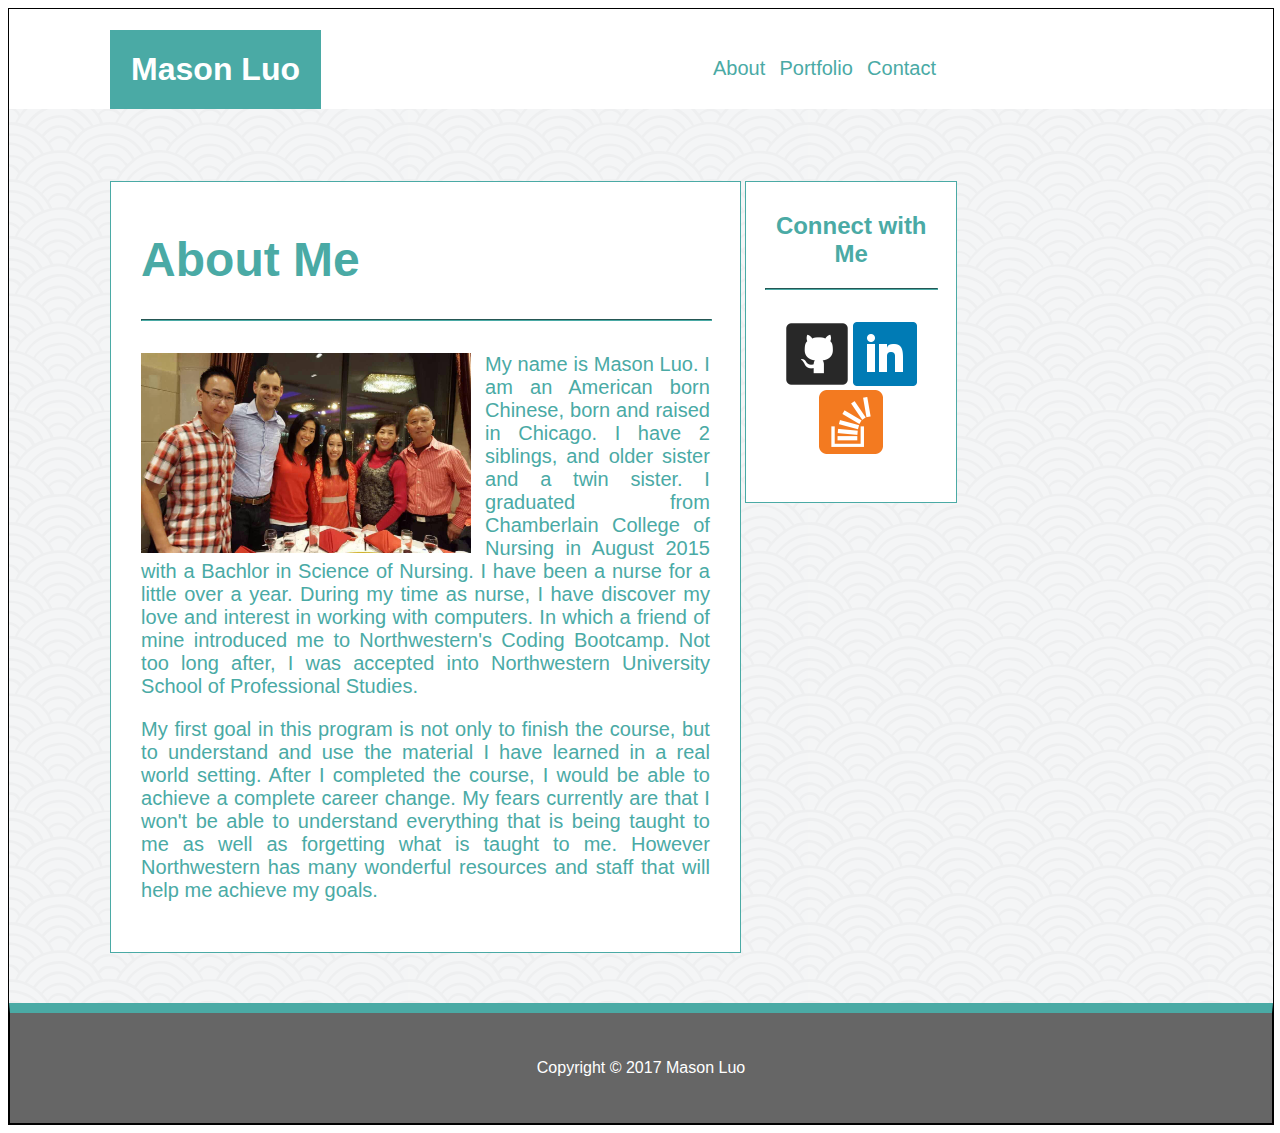
<file: index.html>
<!DOCTYPE html>
<html>
<head>
<title> Mason Luo </title>

</head>

<body>

<div class="container" id="bckg">

<div class="header">

	<h1 class="left"><font face="Arial" color="white">Mason Luo</font> </h1>

 	<p class="right" id="navi"><a href="index.html" class="N">About</a> <font face="Arial" color="white" size="5px">|</font> <a href="portfolio.html" class="N">Portfolio</a> <font face="Arial" color="white" size="5px">|</font> <a href="contact.html" class="N">Contact</a></p>

</div>
	
	<div class="left">
		<h2><font face="Arial" color="#4aaaa5" size="17px">About Me</font></h2>

		<hr class="A">

		<img src="assets\images\family.jpg" alt="profilepic" height="200" width="330" align="left" style="margin-right: 14px">

		<p align="justify" class="A"> My name is Mason Luo. I am an American born Chinese, born and raised in Chicago. I have 2 siblings, and older sister and a twin sister. I graduated from Chamberlain College of Nursing in August 2015 with a Bachlor in Science of Nursing. I have been a nurse for a little over a year. During my time as nurse, I have discover my love and interest in working with computers. In which a friend of mine introduced me to Northwestern's Coding Bootcamp. Not too long after, I was accepted into Northwestern University School of Professional Studies. </p>

		<p align="justify" class="A"> My first goal in this program is not only to finish the course, but to understand and use the material I have learned in a real world setting. After I completed the course, I would be able to achieve a complete career change. My fears currently are that I won't be able to understand everything that is being taught to me as well as forgetting what is taught to me. However Northwestern has many wonderful resources and staff that will help me achieve my goals. </p>

	</div>
	
	<div class="right">
	<h2 align="center"> <font face="Arial" color="#4aaaa5"> Connect with Me </font> </h2>
	<hr class="B">
		<div align="center">
		<a href="https://github.com/MasonJinLuo" target="_blank"><img src="assets\images\github64.png" alt="github"></a>
		<a href="https://www.linkedin.com/in/mason-luo-5923a0104"><img src="assets\images\linkedin64.png" alt="linkedin"></a>
		<a href="default.asp" target="_blank"><img src="assets\images\slack64.png" alt="slack"></a>
		</div>
	</div>

<div class="footer">
<p><font face="Arial" color="white">Copyright &copy; 2017 Mason Luo</font></p>
</div>


</body>

<link rel="stylesheet" type="text/css" href="assets\css\style.css" >

</html>
</file>
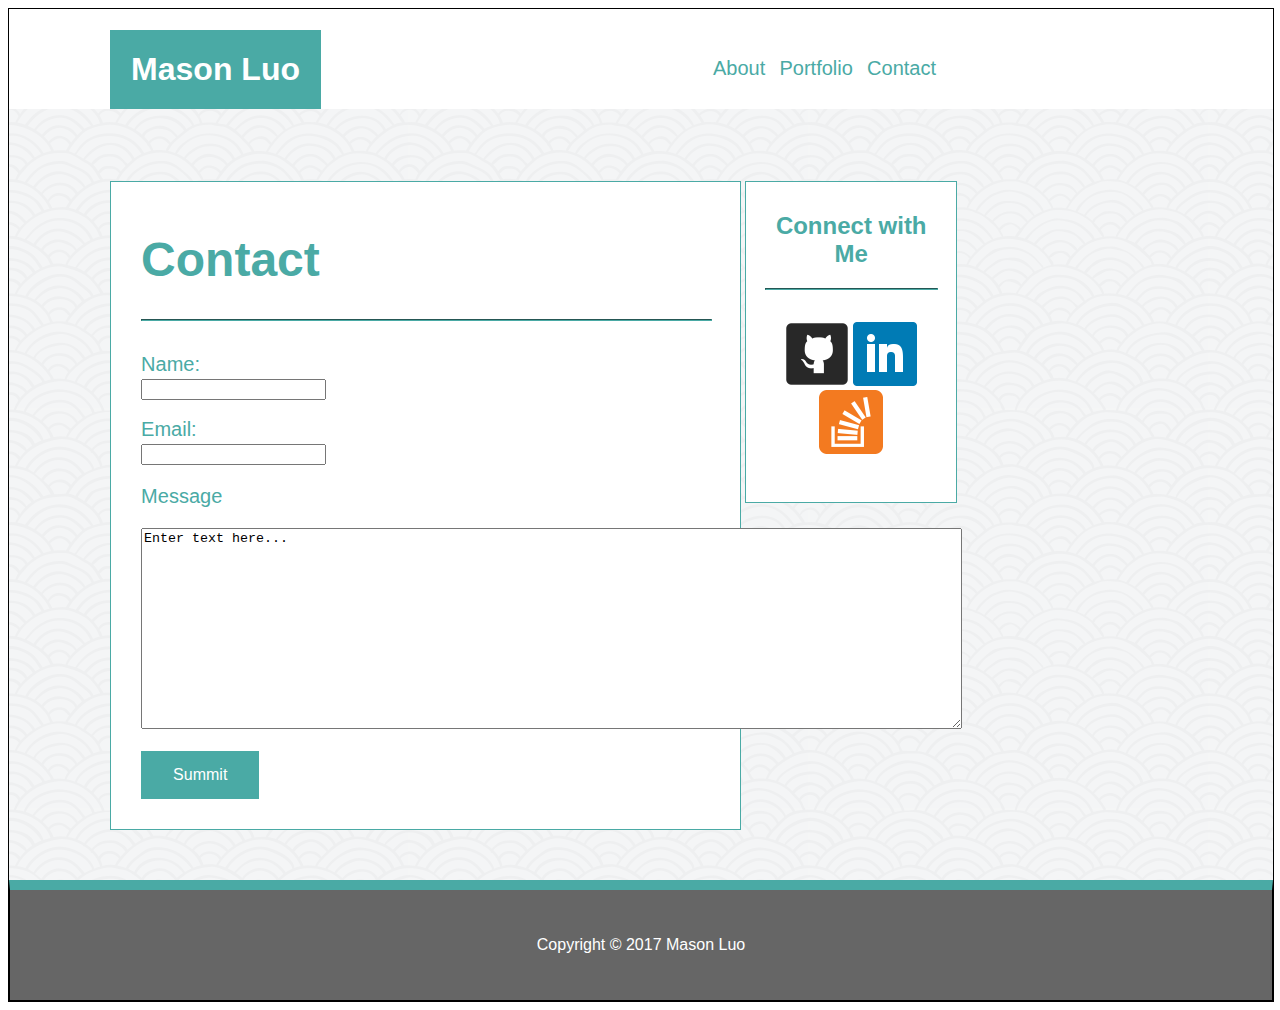
<file: contact.html>
<!DOCTYPE html>
<html>
<head>
<title> Mason Luo </title>

</head>

<body>

<div class="container" id="bckg">

<div class="header">

	<h1 class="left"><font face="Arial" color="white">Mason Luo</font> </h1>

 	<p class="right" id="navi"><a href="index.html" class="N">About</a> <font face="Arial" color="white" size="5px">|</font> <a href="portfolio.html" class="N">Portfolio</a> <font face="Arial" color="white" size="5px">|</font> <a href="contact.html" class="N">Contact</a></p>

</div>
	
	<div class="left">
		<h2><font face="Arial" color="#4aaaa5" size="17px">Contact</font></h2>

		<hr class="A">

	<form class="A">
  	Name:<br>
  	<input type="text" name="John Smith"><br>
	</form>

	<br>

	<form form class="A">
  	Email:<br>
  	<input type="text" email="example@gmail.com"><br>
	</form>

	<p class="A">Message</p>
	<textarea rows="13" cols="100" name="comment" form="usrform">
Enter text here...</textarea>

	<br><br>

<button class="button"> Summit </button>



	</div>
	
	<div class="right">
	<h2 align="center"> <font face="Arial" color="#4aaaa5"> Connect with Me </font> </h2>
	<hr class="B">
		<div align="center">
		<a href="https://github.com/MasonJinLuo" target="_blank"><img src="assets\images\github64.png" alt="github"></a>
		<a href="https://www.linkedin.com/in/mason-luo-5923a0104"><img src="assets\images\linkedin64.png" alt="linkedin"></a>
		<a href="default.asp" target="_blank"><img src="assets\images\slack64.png" alt="slack"></a>
		</div>
	</div>

<div class="footer">
<p><font face="Arial" color="white">Copyright &copy; 2017 Mason Luo</font></p>
</div>


</body>

<link rel="stylesheet" type="text/css" href="assets\css\style.css" >

</html>
</file>
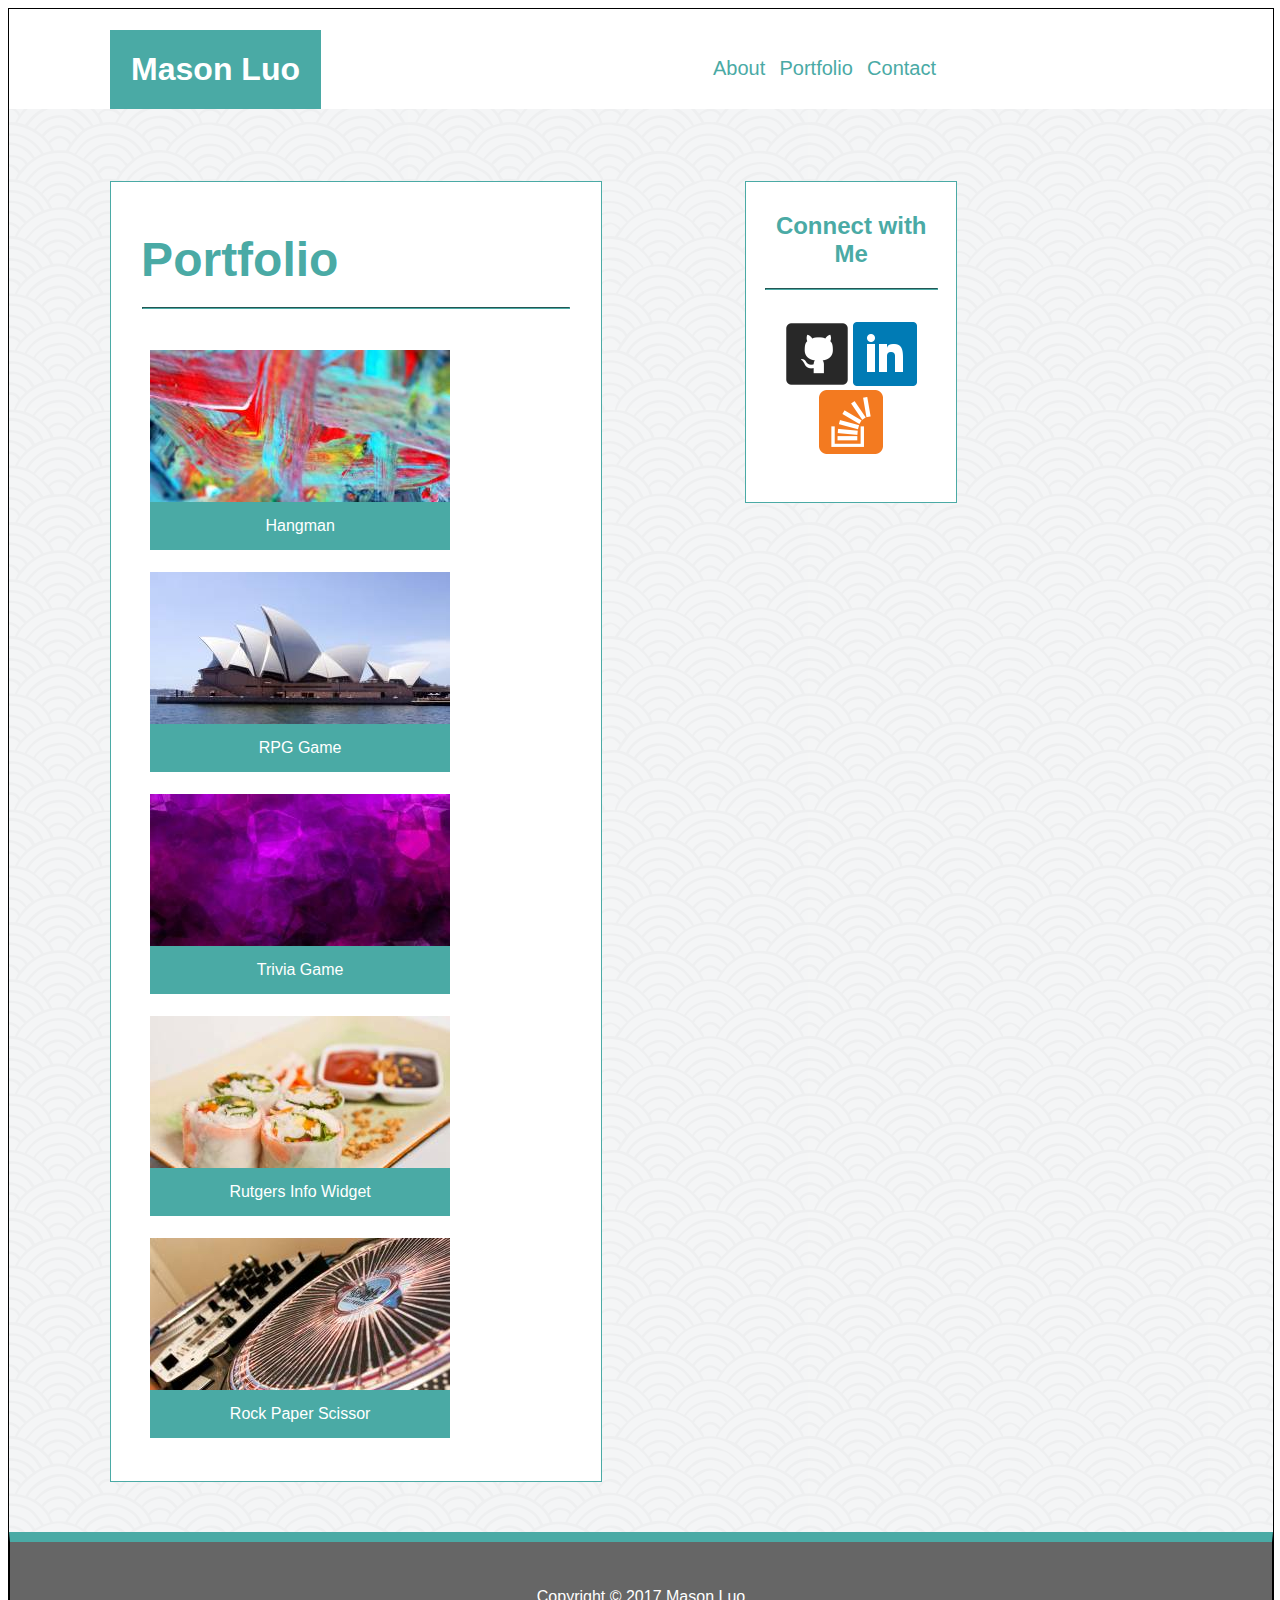
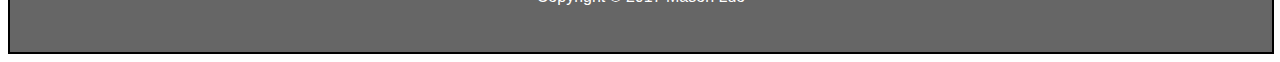
<file: portfolio.html>
<!DOCTYPE html>
<html>
<head>
<title> Mason Luo </title>

</head>

<body>

<div class="container" id="bckg">

<div class="header">

	<h1 class="left"><font face="Arial" color="white">Mason Luo</font> </h1>

 	<p class="right" id="navi"><a href="index.html" class="N">About</a> <font face="Arial" color="white" size="5px">|</font> <a href="portfolio.html" class="N">Portfolio</a> <font face="Arial" color="white" size="5px">|</font> <a href="contact.html" class="N">Contact</a></p>

</div>
	
<div class="leftb">
		<h2><font face="Arial" color="#4aaaa5" size="17px">Portfolio</font></h2>
	<hr class="C">

	<a href="somepage.html"><button type="button" class="buttona">Hangman</button></a>
	<a href="default.asp"><img src="assets\images\Portfolio1.jpg" alt="hangman" class="pp"></a>
	<a href="somepage.html"><button type="button" class="buttona">RPG Game</button></a>
	<a href="default.asp"><img src="assets\images\portfolio2.jpg" alt="RPG Game" class="pp"></a>
	<a href="somepage.html"><button type="button" class="buttona">Trivia Game</button></a>
	<a href="default.asp"><img src="assets\images\portfolio3.jpg" alt="Trivia Game" class="pp"></a>
	<a href="somepage.html"><button type="button" class="buttona">Rutgers Info Widget</button></a>
	<a href="default.asp"><img src="assets\images\portfolio4.jpg" alt="Rutgers Info Widget" class="pp"></a>
	<a href="somepage.html"><button type="button" class="buttona">Rock Paper Scissor</button></a>
	<a href="default.asp" ><img src="assets\images\portfolio5.jpg" alt="Rock Paper Scissor" class="pp"></a>



	</div>
	
	<div class="right">
	<h2 align="center"> <font face="Arial" color="#4aaaa5"> Connect with Me </font> </h2>
	<hr class="B">
		<div align="center">
		<a href="https://github.com/MasonJinLuo" target="_blank"><img src="assets\images\github64.png" alt="github"></a>
		<a href="https://www.linkedin.com/in/mason-luo-5923a0104"><img src="assets\images\linkedin64.png" alt="linkedin"></a>
		<a href="default.asp" target="_blank"><img src="assets\images\slack64.png" alt="slack"></a>
		</div>
	</div>

<div class="footer">
<p><font face="Arial" color="white">Copyright &copy; 2017 Mason Luo</font></p>
</div>


</body>

<link rel="stylesheet" type="text/css" href="assets\css\style.css" >

</html>
</file>
